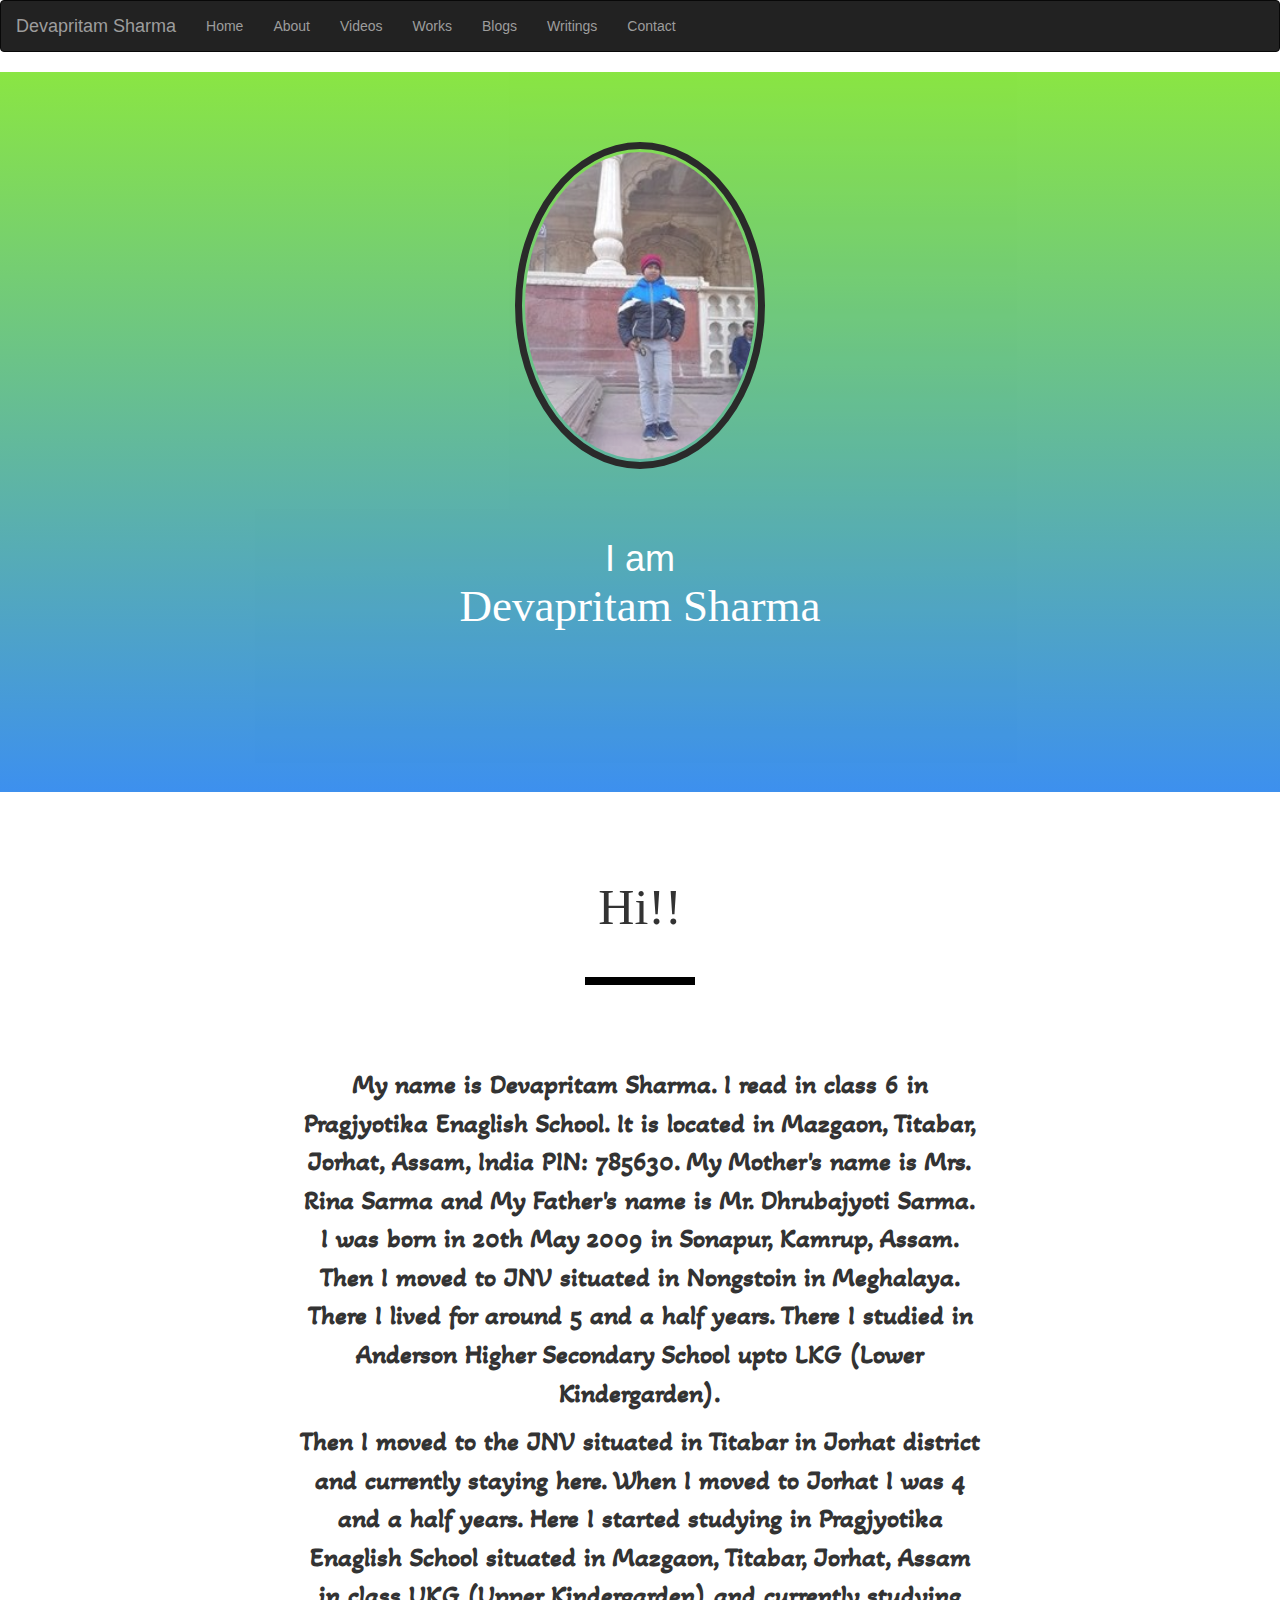
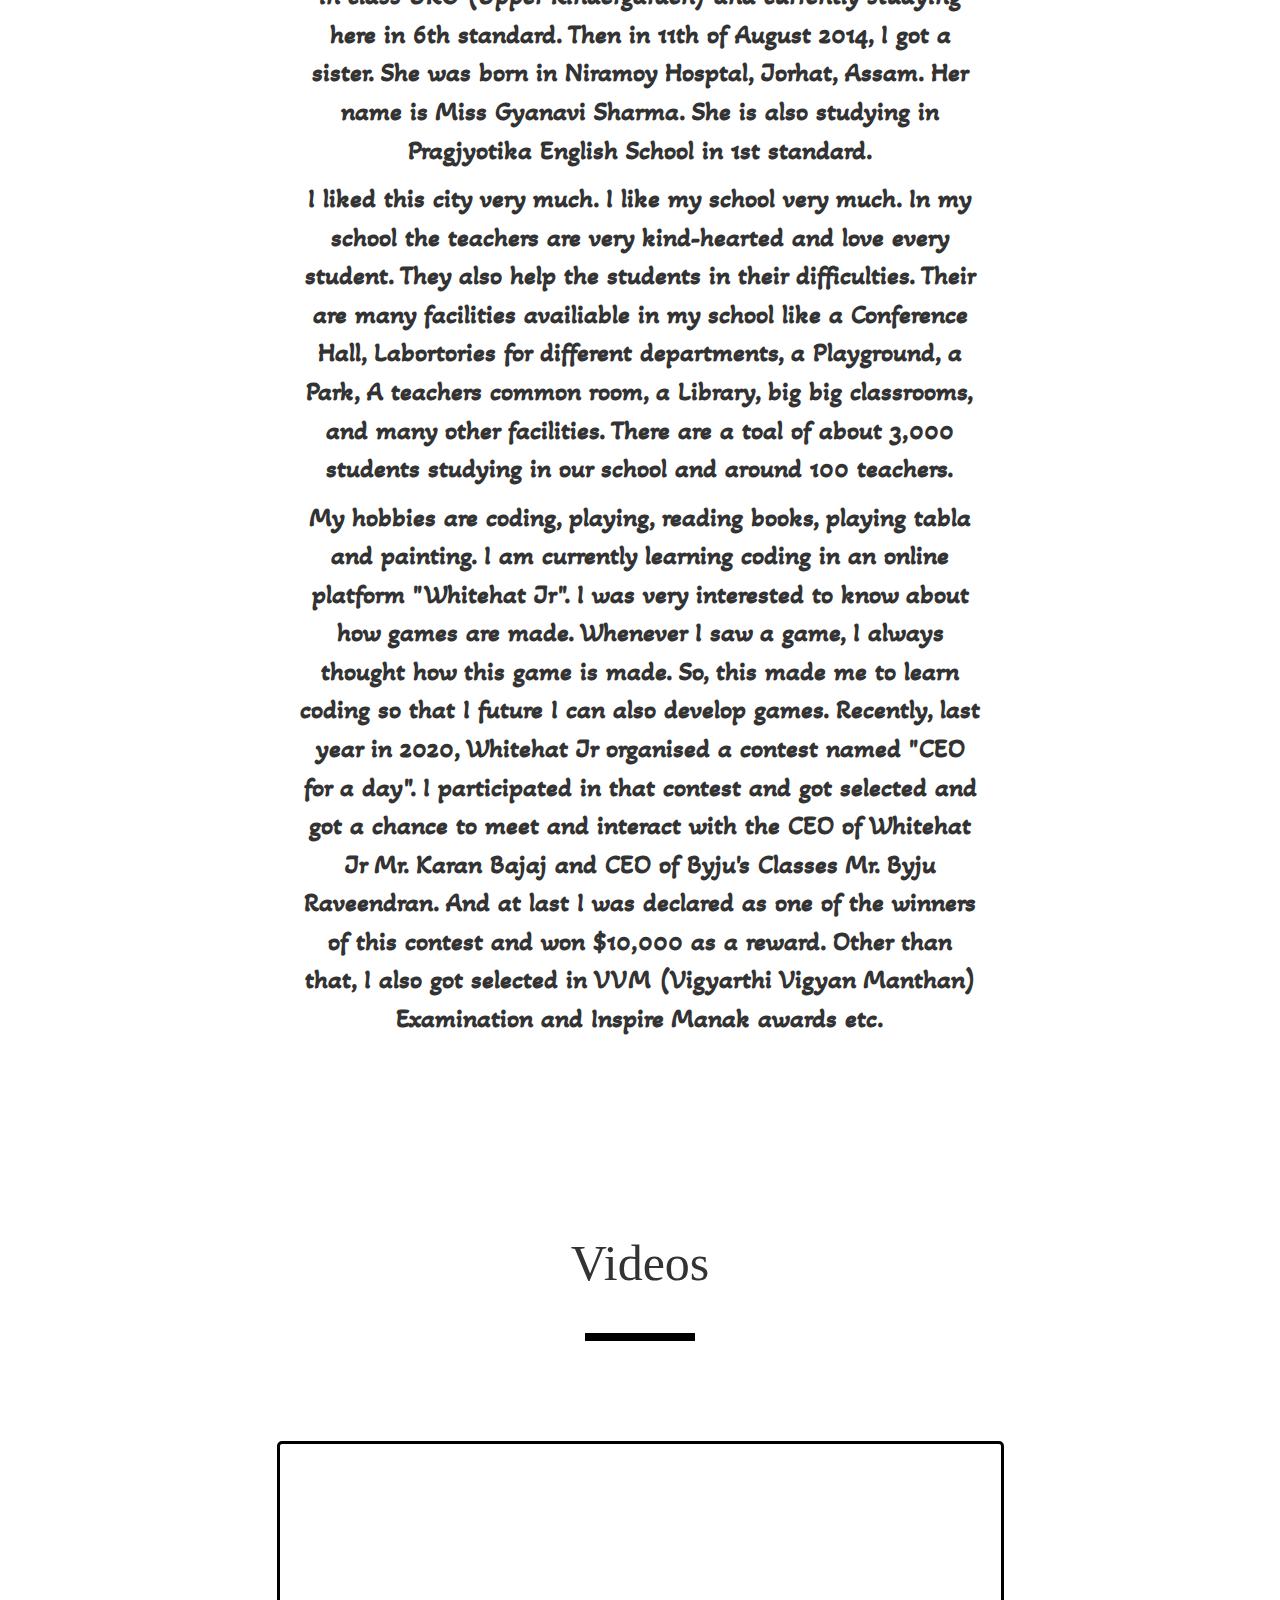
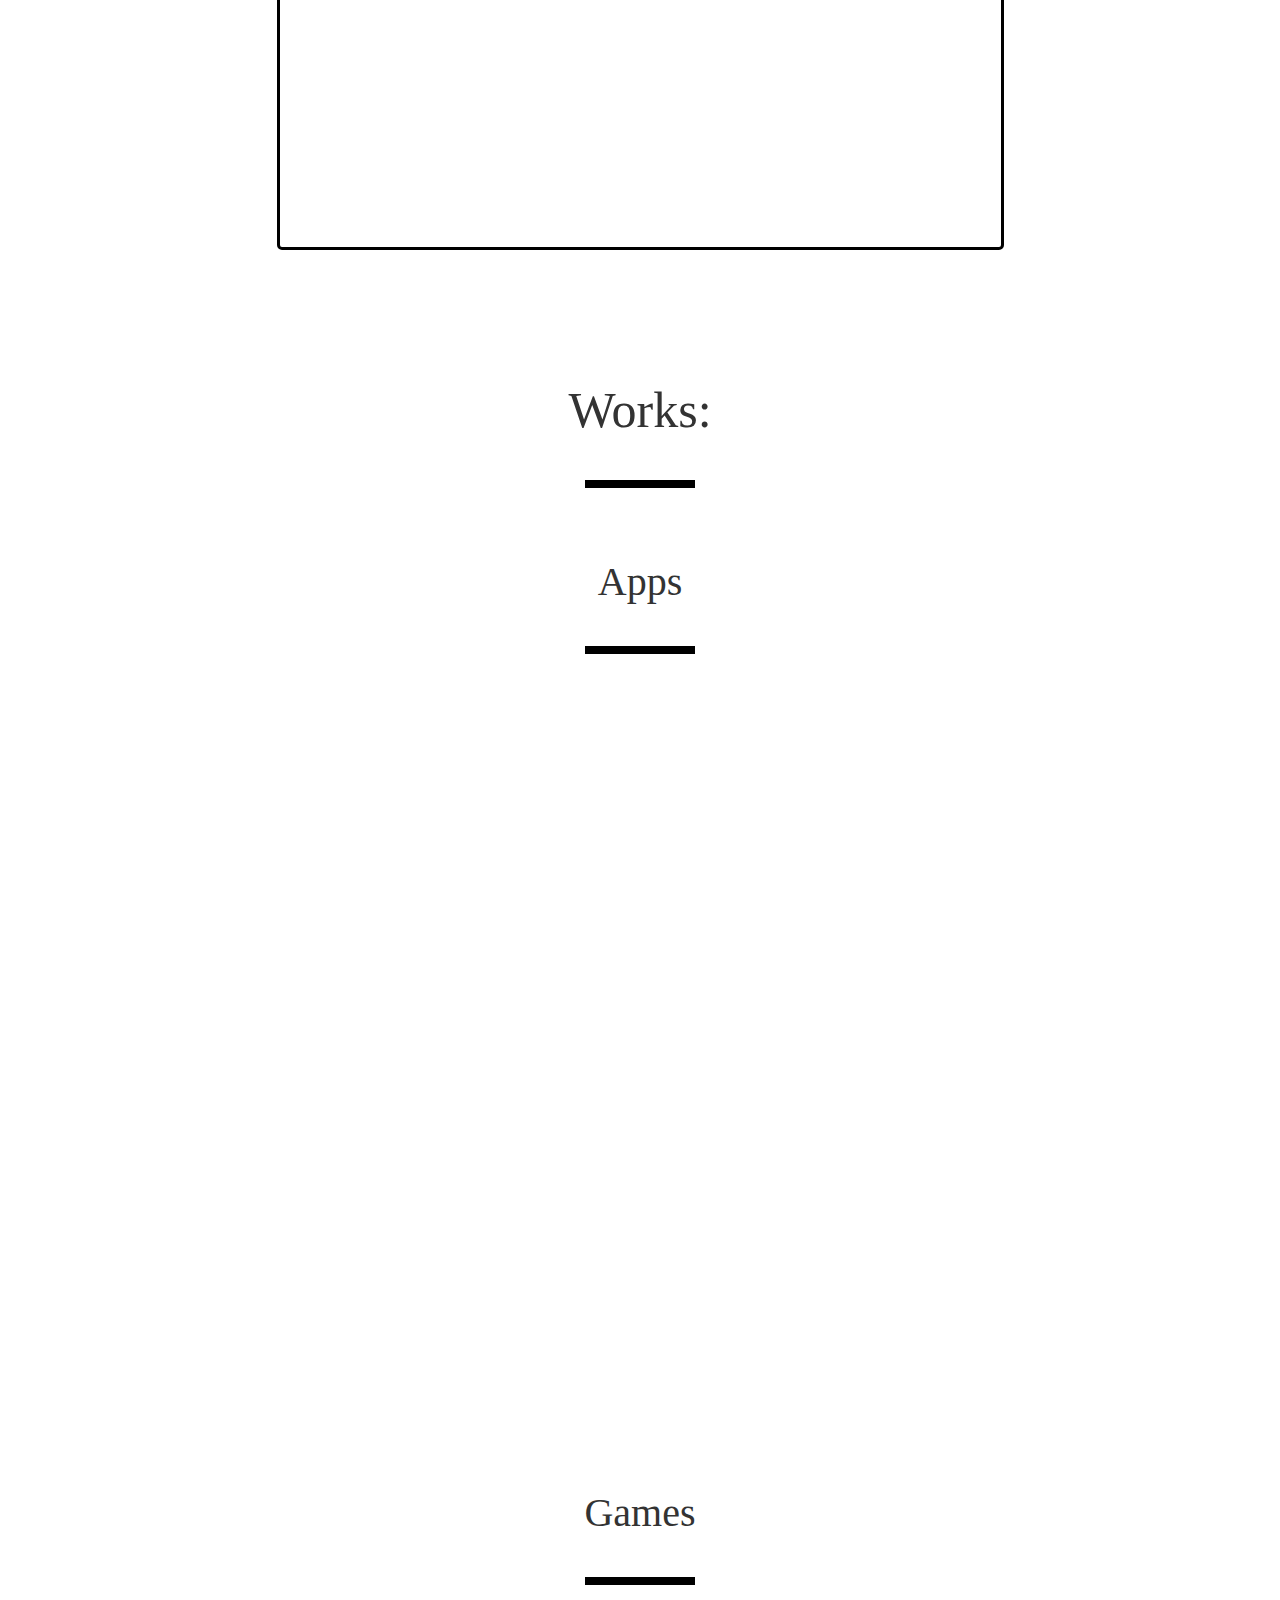
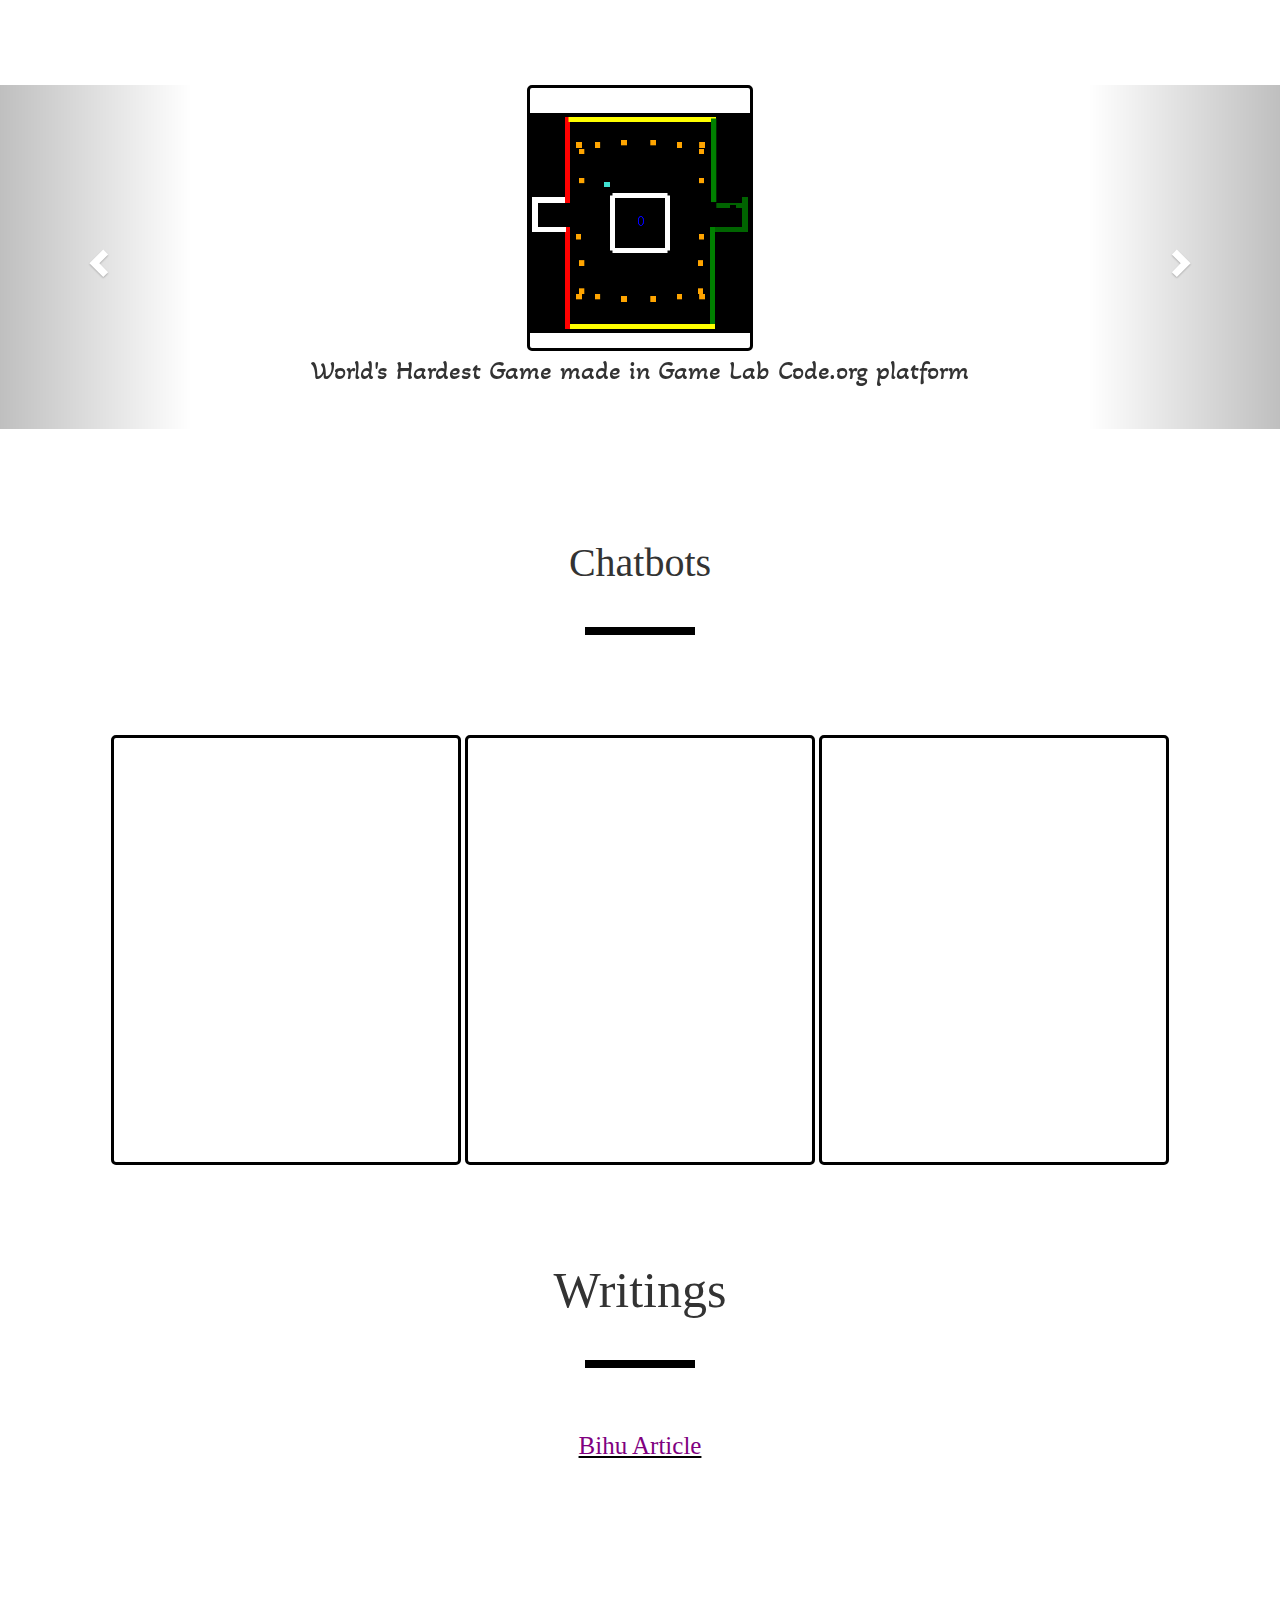
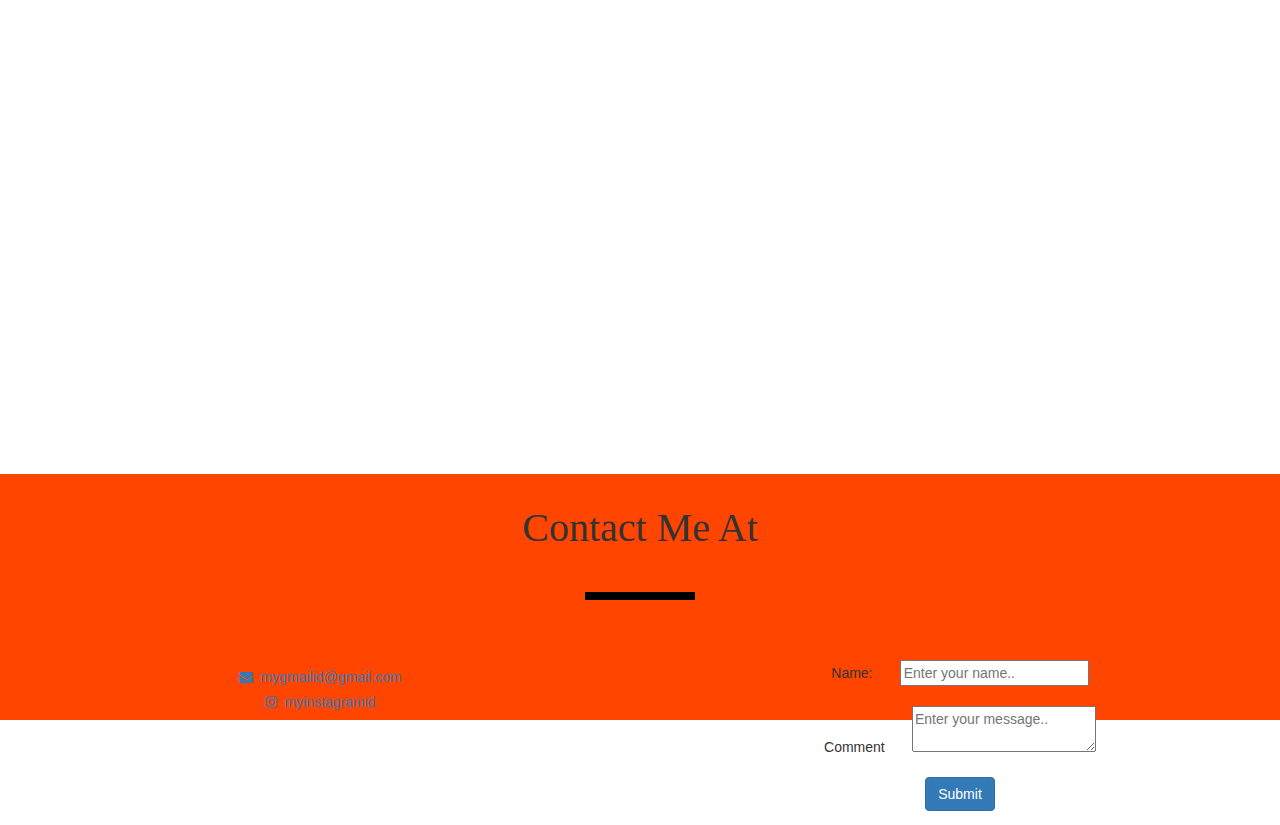
<file: index.html>
<html>

<head>
    <title>Portfolio: Devapritam Sharma</title>
    <link href="style.css" rel="stylesheet">

    <link href="https://fonts.googleapis.com/css2?family=Akaya+Telivigala&display=swap" rel="stylesheet">
    <link href="https://fonts.googleapis.com/css2?family=Lobster&display=swap" rel="stylesheet">
    <link rel="stylesheet" href="https://cdnjs.cloudflare.com/ajax/libs/font-awesome/4.7.0/css/font-awesome.min.css">
    <link rel="stylesheet" href="https://maxcdn.bootstrapcdn.com/bootstrap/3.4.0/css/bootstrap.min.css">
    <script src="https://ajax.googleapis.com/ajax/libs/jquery/3.4.1/jquery.min.js"></script>
    <script src="https://maxcdn.bootstrapcdn.com/bootstrap/3.4.0/js/bootstrap.min.js"></script>
</head>

<body>
<nav class=" navbar navbar-inverse" style="position: sticky;top: 0;z-index: 10">
    <div class="navbar-header">
        <button type="button" class="navbar-toggle" data-toggle="collapse" data-target="#myNavbar">
            <span class="icon-bar"></span>
            <span class="icon-bar"></span>
            <span class="icon-bar"></span>
        </button>
        <a class="navbar-brand" href="#welcome">Devapritam Sharma</a>
    </div>
    
    <div class="collapse navbar-collapse" id="myNavbar">
        <ul class="nav navbar-nav">
            <li><a href="#welcome">Home</a></li>
            <li><a href="#Bio">About</a></li>
            <li><a href="#My_videos">Videos</a></li>
            <li><a href="#Works">Works</a></li>
            <li><a href="#">Blogs</a></li>
            <li><a href="#writings">Writings</a></li>
            <li><a href="#contact">Contact</a></li>
        </ul>
    </div>
</nav>

        <section id='welcome'>
            <img class="profile" src="20190203_111306%20(2).jpg">
            <h1 id="heading_det">I am<br><span id="heading_name">Devapritam Sharma</span></h1>
        </section>

        <section id="Bio">
            <h2 id="heading_bio">Hi!!</h2>
            <div class="parallax-inner"></div>
            <br>
            <br>
            <p id="per_info">
                My name is Devapritam Sharma. I read in class 6 in Pragjyotika Enaglish School. It is located in Mazgaon, Titabar, Jorhat, Assam, India PIN: 785630. My Mother's name is Mrs. Rina Sarma and My Father's name is Mr. Dhrubajyoti Sarma. I was born in 20th May 2009 in Sonapur, Kamrup, Assam. Then I moved to JNV situated in Nongstoin in Meghalaya. There I lived for around 5 and a half years. There I studied in Anderson Higher Secondary School upto LKG (Lower Kindergarden).</p>

            <p id="per_info">
                Then I moved to the JNV situated in Titabar in Jorhat district and currently staying here. When I moved to Jorhat I was 4 and a half years. Here I started studying in Pragjyotika Enaglish School situated in Mazgaon, Titabar, Jorhat, Assam in class UKG (Upper Kindergarden) and currently studying here in 6th standard. Then in 11th of August 2014, I got a sister. She was born in Niramoy Hosptal, Jorhat, Assam. Her name is Miss Gyanavi Sharma. She is also studying in Pragjyotika English School in 1st standard.</p>

            <p id="per_info">
                I liked this city very much. I like my school very much. In my school the teachers are very kind-hearted and love every student. They also help the students in their difficulties. Their are many facilities availiable in my school like a Conference Hall, Labortories for different departments, a Playground, a Park, A teachers common room, a Library, big big classrooms, and many other facilities. There are a toal of about 3,000 students studying in our school and around 100 teachers.</p>

            <p id="per_info">
                My hobbies are coding, playing, reading books, playing tabla and painting. I am currently learning coding in an online platform "Whitehat Jr". I was very interested to know about how games are made. Whenever I saw a game, I always thought how this game is made. So, this made me to learn coding so that I future I can also develop games. Recently, last year in 2020, Whitehat Jr organised a contest named "CEO for a day". I participated in that contest and got selected and got a chance to meet and interact with the CEO of Whitehat Jr Mr. Karan Bajaj and CEO of Byju's Classes Mr. Byju Raveendran. And at last I was declared as one of the winners of this contest and won $10,000 as a reward. Other than that, I also got selected in VVM (Vigyarthi Vigyan Manthan) Examination and Inspire Manak awards etc.</p>

        </section>
        <br>
        <br>
        <br>
        <br>
        <br>
        <section id = "My_videos">
            <h2 id = "heading_bio">Videos</h2>
            <div class = "parallax-inner"></div>
            <br>
            <br>
            <br>
            <iframe width="727" height="409" src="https://www.youtube.com/embed/NEeuz4549H4" frameborder="0" allow="accelerometer; autoplay; clipboard-write; encrypted-media; gyroscope; picture-in-picture" allowfullscreen></iframe>
            <br>
            <br>
            <br>
            <br>
            <br>
        </section>
        <section id = "Works">
            <h2 id = "heading_bio">Works:</h2>
            <div class = "parallax-inner"></div>
            <section id = "apps">
                <h2 id = "heading_apps">Apps</h2>
                <div class = "parallax-inner"></div>
                <br>
                <br>
                <br>
                <iframe width="400" height="620" style="border: 0px;" src="https://studio.code.org/projects/applab/jojdIw5CPyEKGJfEg4V-Vs19qEm8bLLuNP91TTjlPSd/embed?nosource"></iframe>
                <iframe width="400" height="620" style="border: 0px;" src="https://studio.code.org/projects/applab/iQDJRwoIiUJ27Cc9PYyyTJ9gBIT0wRlJYc7E-dqzKos/embed?nosource"></iframe>
                <iframe width="400" height="620" style="border: 0px;" src="https://studio.code.org/projects/applab/0Q26qyTXq7bngX5e6CNcmow0Re0u5bRf4v8E9Otia4O/embed?nosource"></iframe>
            </section>
            <br>
            <br>
            <br>
            <section id = "games">
                <h2 id = "heading_apps">Games</h2>
                <div class = "parallax-inner"></div>
                <br>
                <br>
                <br>
                <div id="myCarousel" class="carousel slide">
                    <div class="carousel-inner">
                        <div class="item active">
                            <center>
                                <a href="https://studio.code.org/projects/gamelab/baKjgnbVOMkVcCD6dxycTpQWMJE4Mc3fQk3xQ-KIBT0" target="_blank">
                                    <img class="img-responsive" src="games1.png">
                                </a>
                                <div class="carousel-content">
                                    <p>World's Hardest Game made in Game Lab Code.org platform</p>
                                </div>
                            </center>
                        </div>
                        <div class="item">
                            <center>
                                <a href="https://studio.code.org/projects/gamelab/mVB2iHr6JOIgUva_7G4yQ-jbUr4J9n93gOyh7EIJFrg" target="_blank">
                                    <img class="img-responsive" src="games2.png">
                                </a>
                                <div class="carousel-content">
                                    <p>Pooja Game made in Game Lab Code.org platform</p>
                                </div>
                            </center>
                        </div>
                        <div class="item">
                            <center>
                                <a href="https://studio.code.org/projects/applab/i8RmfTAZzkSFAYfXDaqBwNnGGdLCcoqW37G7JIUB02s" target="_blank">
                                    <img class="img-responsive" src="games3.png">
                                </a>
                                <div class="carousel-content">
                                    <p>It's Dicey Dicey game made in App Lab Code.org platform</p>
                                </div>
                            </center>
                        </div>
                    </div>
                    <a class="left carousel-control" href="#myCarousel" data-slide="prev">
                      <span class="glyphicon glyphicon-chevron-left"></span>
                    </a>
                    <a class="right carousel-control" href="#myCarousel" data-slide="next">
                      <span class="glyphicon glyphicon-chevron-right"></span>
                    </a>
                </div>
            </section>
            <br>
            <br>
            <br>
            <section id = "chatbots">
                <h2 id = "heading_apps">Chatbots</h2>
                <div class = "parallax-inner"></div>
                <br>
                <br>
                <br>
                <iframe
                    allow="microphone;"
                    width="350"
                    height="430"
                    src="https://console.dialogflow.com/api-client/demo/embedded/4c630436-722b-4877-86f6-c146b19583e2">
                </iframe>
                <iframe
                    allow="microphone;"
                    width="350"
                    height="430"
                    src="https://console.dialogflow.com/api-client/demo/embedded/81017b13-165e-4aa3-8dce-4bfeba90890f">
                </iframe>
                <iframe
                    allow="microphone;"
                    width="350"
                    height="430"
                    src="https://console.dialogflow.com/api-client/demo/embedded/5f450f10-4028-439a-8ba2-3074780f86f9">
                </iframe>
            </section>
            <br>
            <br>
        </section>
        <section id = "writings">
            <h2 id = "heading_bio">Writings</h2>
            <div class = "parallax-inner"></div>
            <br>
            <a class = "article" href = "article.html" target = "_blank">Bihu Article</a>
        </section>
            <br>
            <br>
            <br>
            <br>
            <br>
        <section id = "location">
            <iframe src="https://www.google.com/maps/embed?pb=!1m18!1m12!1m3!1d3566.949398127509!2d94.19570951435901!3d26.618068679121468!2m3!1f0!2f0!3f0!3m2!1i1024!2i768!4f13.1!3m3!1m2!1s0x3746ef221b174a67%3A0x55e82cc1d0a883fa!2sJawahar%20Navodaya%20Vidyalaya%2C%20Jorhat!5e0!3m2!1sen!2sin!4v1614741814241!5m2!1sen!2sin" width="600" height="450" style="border:0;" allowfullscreen="" loading="lazy"></iframe>
        </section>
        <br>
        <br>
        <section id = "contact">
            <h2 id = "heading_apps">Contact Me At</h2>
            <div class = "parallax-inner"></div>
            <br>
            <div class="contact_1 col-lg-6 col-md-6 col-sm-6 col-xs-12">
           <a href="mailto:my@gmail.com?Subject=Hi">
               <h5><i class="fa fa-envelope"></i>&nbsp;&nbsp;mygmailid@gmail.com</h5>
            </a> 

           <a href="#"> 
               <h5><i class="fa fa-instagram" ></i>&nbsp;&nbsp;myinstagramid</h5>
            </a> 
        </div>
    
    <div class="contact_2 clo-lg-6 col-md-6 col-sm-6 col-xs-12">
        <form>
            <span>Name: &nbsp;&nbsp;&nbsp;&nbsp;&nbsp;</span>
            <input type="text" name="name" placeholder="Enter your name.."required>
            <br>
            <br>
            <span>Comment &nbsp;&nbsp;&nbsp;&nbsp;&nbsp;</span>
            <textarea name="comment" placeholder="Enter your message.." required></textarea>
            <br>
            <br>
            <input type="submit" class="btn btn-primary">
        </form>
    </div>
        <br>
        <br>
        <br>
        </section>
        <br>
        <br>
        <br>
        <br>
        <br>
</body></html>
</file>
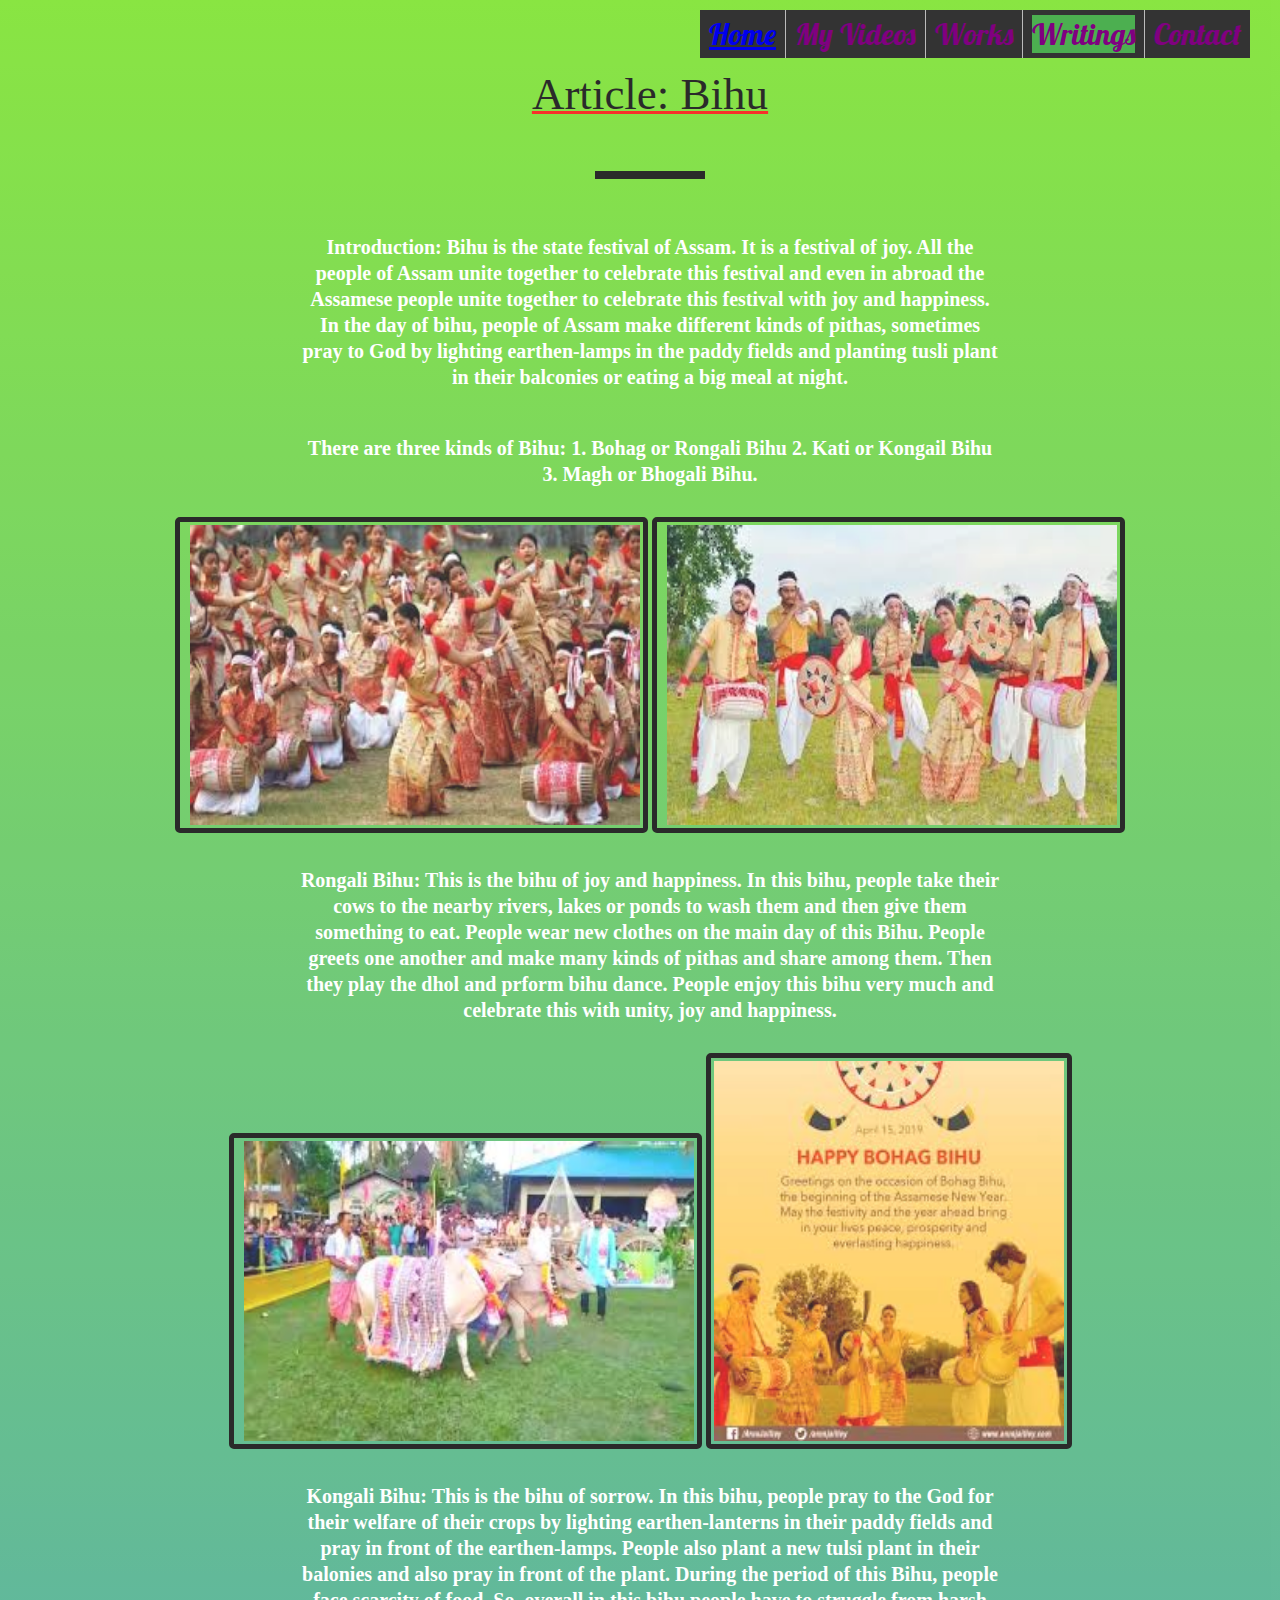
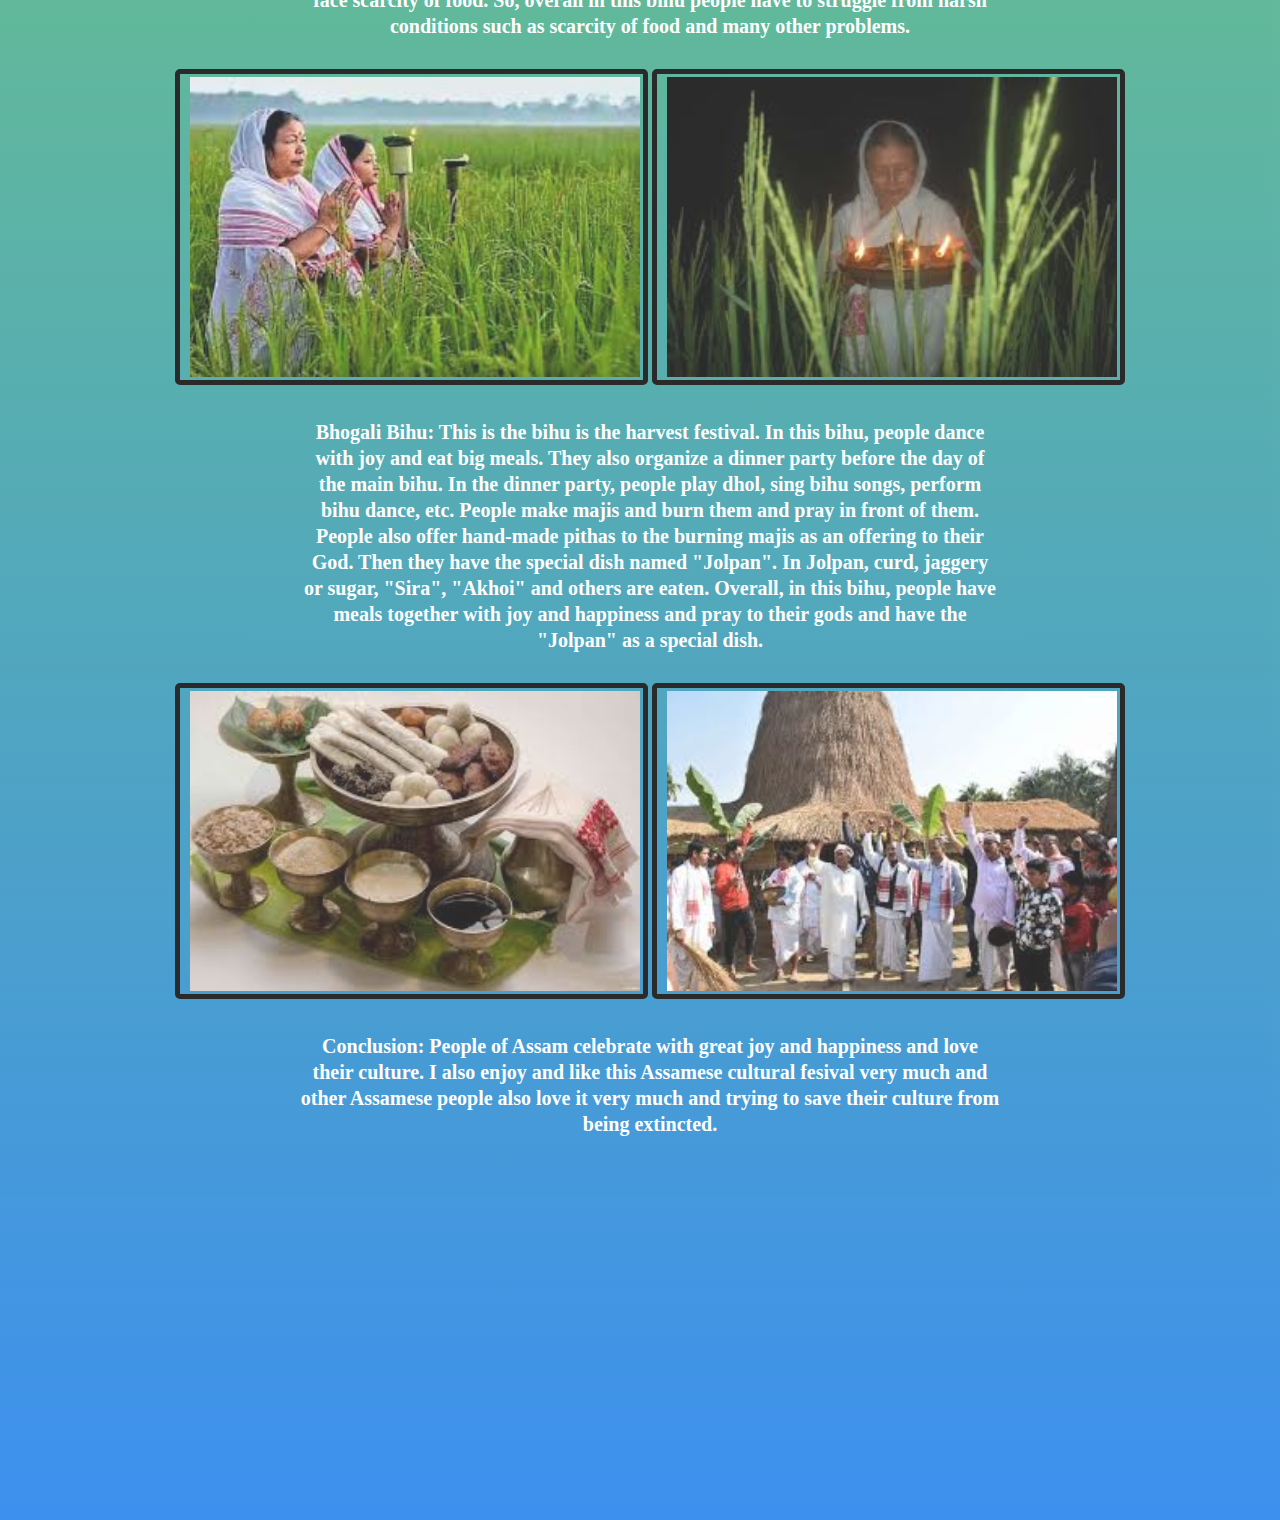
<file: article.html>
<html>
    <head>
    <title>Portfolio: Articles</title>
    <link href="article_style.css" rel="stylesheet">
        
    <link href="https://fonts.googleapis.com/css2?family=Lobster&display=swap" rel="stylesheet">
</head>

<body>

    <ul class="back-menu">
        <li class="links"><a href = "index.html">Home</a></li>
        <li class="links">My Videos</li>
        <li class="links">Works</li>
        <li class="links"><a class="active">Writings</a></li>
        <li class="links">Contact</li>
    </ul>

    <section class="article-section">
        <h2 class="article-heading">Article: Bihu</h2>
        <div class="inner-line"></div>
        <p class="article-body" id="article-body1">
            Introduction: Bihu is the state festival of Assam. It is a festival of joy. All the people of Assam unite together to celebrate this festival and even in abroad the Assamese people unite together to celebrate this festival with joy and happiness. In the day of bihu, people of Assam make different kinds of pithas, sometimes pray to God by lighting earthen-lamps in the paddy fields and planting tusli plant in their balconies or eating a big meal at night.
        </p>
        <p class='article-body' id="article-body2">
            There are three kinds of Bihu: 1. Bohag or Rongali Bihu 2. Kati or Kongail Bihu 3. Magh or Bhogali Bihu.
        </p>
        <span class="division_paragraph" id="division-paragraph-1">
            <img class="bihu-images" id="bihu-images-1" src="bihu-image-1.jpg">
            <img class="bihu-images" id="bihu-images-2" src="bihu-image-2.jpg">
        </span>
        <p class="article-body" id="article-body-3">
            Rongali Bihu: This is the bihu of joy and happiness. In this bihu, people take their cows to the nearby rivers, lakes or ponds to wash them and then give them something to eat. People wear new clothes on the main day of this Bihu. People greets one another and make many kinds of pithas and share among them. Then they play the dhol and prform bihu dance. People enjoy this bihu very much and celebrate this with unity, joy and happiness.
        </p>
        <span class="division_paragraph" id="division-paragraph-2">
            <img class="bihu-images" id="bihu-images-3" src="bihu-images-3.jpg">
            <img class="bihu-images" id="bihu-images-4" src="bihu-images-4.jpg">
        </span>
        <p class="article-body" id="article-body-4">
            Kongali Bihu: This is the bihu of sorrow. In this bihu, people pray to the God for their welfare of their crops by lighting earthen-lanterns in their paddy fields and pray in front of the earthen-lamps. People also plant a new tulsi plant in their balonies and also pray in front of the plant. During the period of this Bihu, people face scarcity of food. So, overall in this bihu people have to struggle from harsh conditions such as scarcity of food and many other problems.
        </p>
        <span class="division_paragraph" id="division-paragraph-3">
            <img class="bihu-images" id="bihu-images-5" src="bihu-images-5.jpg">
            <img class="bihu-images" id="bihu-images-6" src="bihu-images-6.jpg">
        </span>
        <p class="article-body" id="article-body-5">
            Bhogali Bihu: This is the bihu is the harvest festival. In this bihu, people dance with joy and eat big meals. They also organize a dinner party before the day of the main bihu. In the dinner party, people play dhol, sing bihu songs, perform bihu dance, etc. People make majis and burn them and pray in front of them. People also offer hand-made pithas to the burning majis as an offering to their God. Then they have the special dish named "Jolpan". In Jolpan, curd, jaggery or sugar, "Sira", "Akhoi" and others are eaten. Overall, in this bihu, people have meals together with joy and happiness and pray to their gods and have the "Jolpan" as a special dish.
        </p>
        <span class="division_paragraph" id="division-paragraph-4">
            <img class="bihu-images" id="bihu-images-7" src="bihu-images-7.jpg">
            <img class="bihu-images" id="bihu-images-8" src="bihu-images-8.jpg">
        </span>
        <p class="article-body" id="article-body-6">
            Conclusion: People of Assam celebrate with great joy and happiness and love their culture. I also enjoy and like this Assamese cultural fesival very much and other Assamese people also love it very much and trying to save their culture from being extincted.
        </p>
    </section>
</body></html>
</file>
<file: style.css>
@import url('https://fonts.googleapis.com/css2?family=Lato:wght@300&display=swap');

@import url('https://fonts.googleapis.com/css2?family=Cormorant+Garamond:wght@500&display=swap');

body {
    margin: 0;
    text-align: center;
}

.profile {
    padding-top: 20px;
    width: 250px;
    margin-bottom: 50px;
    border-radius: 50%;
    border: solid #000000;
    border-width: 7px;
    padding: 3px;
}

#welcome {
    color: #FFFFFF;
    height: 800px;
    top: 0;
    left: 0;
    right: 0;
    bottom: 0;
    opacity: 0.83;
    background: linear-gradient(#72e01d 0%, #1579eb 100%);
    display: table;
    width: 100%;
    height: 80%;
    z-index: 9;
    padding-top: 70px;
}

h1 {
    font-size: 40px;
    line-height: 1.2;
    font-family: 'Akaya-Telivigala', cursive;
    font-weight: 300;
}

#heading_name {
    font-size: 45px;
    line-height: 1.2;
    font-family: cursive;
}

h2 {
    font-size: 50px;
    font-weight: 300;
    line-height: 1.2;
    font-family: cursive;
    padding-top: 30px;
}

.parallax-inner {
    height: 8px;
    background-color: #000000;
    width: 110px;
    margin: 40px auto;
}

#bio {
    padding: 10px;
    text-align: center;
    font-weight: 800;
    margin: 25px auto;
    max-width: 700px;
}

p {
    font-size: 27px;
    font-family: 'Akaya Telivigala', cursive;
}

#per_info {
    display: table;
    position: relative;
    text-align: center;
}
.article {
    color: purple;
    font-family: cursive;
    font-size: 25px;
    text-decoration: underline #000000;
}

.article:hover {
    text-decoration: underline #ffc3e6;
    background-color: aqua;
}

html {
    scroll-behavior: smooth;
}

#heading_apps {
    font-size: 40px;
    font-weight: 300;
    line-height: 1.2;
    font-family: cursive;
    padding-top: 30px;
}

iframe {
    border: solid #000000;
    border-width: 3px;
    border-radius: 5px;
}

#location iframe {
    width: 100%;
    border: solid #000000;
    border-width : 4px;
    border-radius: 5px;
    padding: 3px;
}

#contact_1 h3{
    display: inline;
}

#contact_1 a{
    text-decoration: none;
    color: black;
}

#contact {
    background-color: orangered;
}

#heading_bio {
    font-size: 50px;
    font-weight: 300;
    line-height: 1.2;
    font-family: cursive;
    padding-top: 30px;
}

#myCarousel img:hover {
    background-image: linear-gradient(rgba(0,0,0,0.3), rgba(0, 0, 0, 0.3));
    cursor: pointer;
    transform: scale(0.9);
    border: 5px solid grey;
}

#myCarousel img{
    padding-top: 25px;
    padding-bottom: 15px;
    border: 3px solid #000000;
    border-radius: 5px;
}
#myCarousel p {
    padding-bottom: 30px;
}
</file>
<file: article_style.css>
body {
    text-align: center;
}

.article-section {
    position: absolute;
    overflow: hidden;
    height: 3100px;
    color: #FFFFFF;
    left: 0;
    top: 0;
    right: 0;
    bottom: 0;
    opacity: 0.83;
    background: linear-gradient(#72e01d 0%, #1579eb 100%);
    display: table-cell;
    z-index: 9;
    padding-top: 20px;
    padding-left: 20px;
}

p {
    max-width: 700px;
    margin: 15px auto;
    font-size: 20px;
    line-height: 1.3;
    font-weight: 700;
    padding: 15px;
    font-family: 'Akaya Telivigala', cursive;
}


.back-menu {
    z-index: 10;
    list-style: none;
    position: fixed;
    top: 10px;
    right: 30px;
    cursor: pointer;
}

.back-link:hover {
    background-color: chartreuse;
    text-decoration: underline #00d6e6;
}

.article-body {
    display: table;
    position: relative;
    text-align: center; 
}

.article-heading {
    padding: 10px;
    text-align: center;
}

.inner-line {
    height: 8px;
    background-color: #000000;
    width: 110px;
    margin: 40px auto;
}

h2 {
    font-size: 45px;
    font-weight: 300;
    line-height: 1.2;
    font-family: cursive;
    padding-top: 30px;
    color: black;
    text-decoration: underline #f70800 3px;
}



.bihu-images {
    width: 450px;
    height: 300px;
    border: solid #000000;
    border-width: 5px;
    border-radius: 5px;
    padding: 3px;
    padding-left: 10px;
}

#bihu-images-4 {
    width: 350px;
    height: 380px;
    border: solid #000000;
    border-width: 5px;
    border-radius: 5px;
    padding: 3px;
}

img {
    padding-left: 10px;
}

.menu {
    z-index: 10;
    list-style: none;
    position: fixed;
    top: 10px;
    right: 30px;
    cursor: pointer;
}

.links {
    float: left;
    color: purple;
    padding-top: 5px;
    padding-bottom: 5px;
    padding-right: 9px;
    padding-left: 9px;
    font-family: 'Lobster', cursive;
    font-size: 30px;
}

.links:hover {
    background-color: chartreuse;
    text-decoration: underline #00d6e6;
}

ul {
    list-style-type: none;
    margin: 0;
    padding: 0;
    overflow: hidden;
    background-color: #333;
}

li {
    float: left;
}

li {
    display: block;
    color: white;
    text-align: center;
    padding: 14px 16px;
    text-decoration: none;
}

/* Change the link color to #111 (black) on hover */
li:hover {
    background-color: #111;
}

.active {
    background-color: #4CAF50;
}

li {
  border-right: 1px solid #bbb;
}

li:last-child {
  border-right: none;
}
</file>
